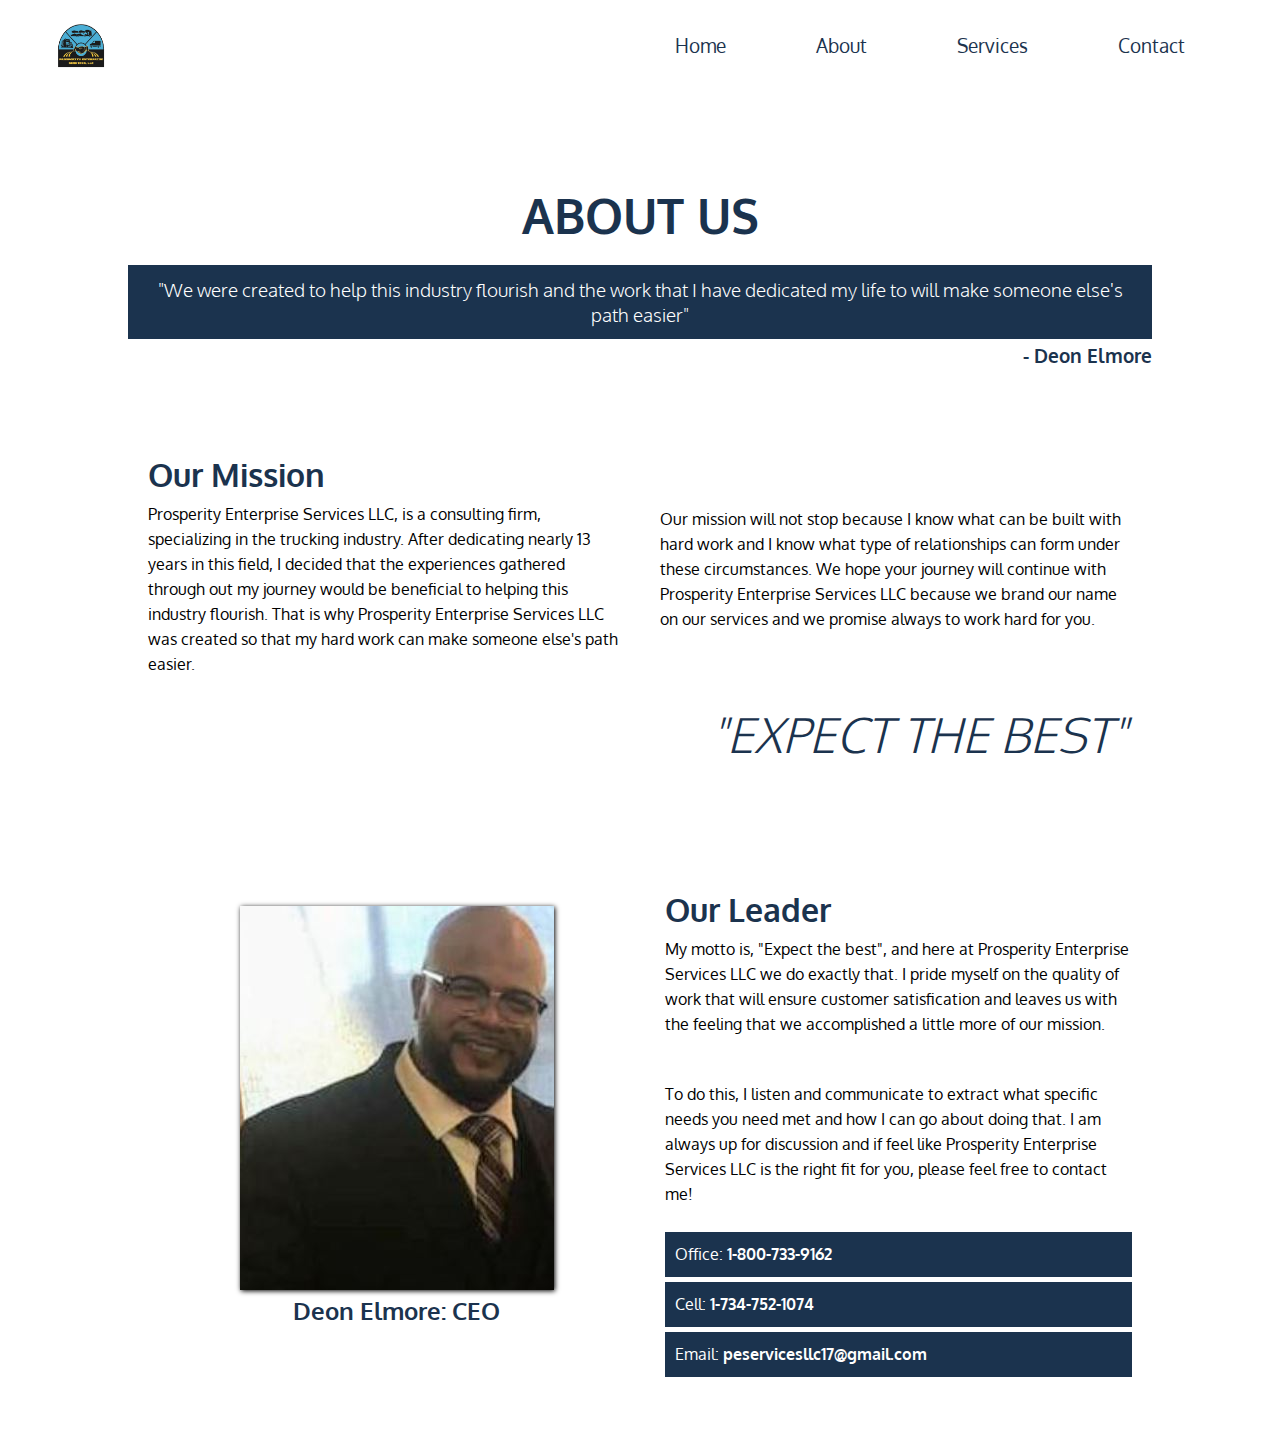
<file: about.html>
<!DOCTYPE html>
<html lang="en">


<head>
    <meta charset="UTF-8">
    <meta name="keywords"
        content="Freight, Freight Broker, Deon Elmore, Prosperity Enterprise Services LLC, Car Hauling, Cargo, Cars, Trucks, Vans, Salvage, Detroit, Michigan">
    <meta name="description" content="A freight brokerage company founded by Deon Elmore. We specialize in car hauling. Located in Michigan.
    This freight broker will haul cargo such as cars, vans, trucks, salvage, and motorcycles.">
    <link rel="icon" href="favicon.ico/favicon.png" type="image/png" sizes="16x16">
    <meta name="viewport" content="width=device-width, initial-scale=1.0">
    <link href="./stylesabout/main.css" rel="stylesheet">
    <link href="./globalstyling/main.css" rel="stylesheet">

    <script async src="https://www.googletagmanager.com/gtag/js?id=UA-180263401-1"></script>
    <script>
        window.dataLayer = window.dataLayer || [];
        function gtag() { dataLayer.push(arguments); }
        gtag('js', new Date());

        gtag('config', 'UA-180263401-1');
    </script>

    <title>About - Deon Elmore CEO Of Prosperity Enterprise Services LLC </title>
</head>

<body>
    
    <header id='home'>
        <div class="menu">
            <input type="checkbox" class="toggle">
            <span class="top"></span>
            <span class="bottom"></span>
        </div>
        <div class="showmenu">
            <ul class="links">
                <li class="showlink"><a href="index.html">Home</a></li>
                <li class="showlink"><a href="about.html">About</a></li>
                <li class="showlink"><a href="services.html">Services</a></li>
                <li class="showlink"><a href="index.html">Contact</a></li>
            </ul>
        </div>
        <nav class="nav">
            <div class="logo"><img src="favicon.ico/favicon.png" class="logoimg" alt="Logo for company"></div>
            <ul class="links">
                <li class="link"><a href="index.html">Home</a></li>
                <li class="link"><a href="about.html">About</a></li>
                <li class="link"><a href="services.html">Services</a></li>
                <li class="link"><a href="index.html">Contact</a></li>
            </ul>
        </nav>
    </header>

    <main class="homepagetransition">
        <div class="heroabout">
            <h1 class="abouttitle">About Us</h1>
            <h2 class="quote">"We were created to help this industry flourish and the work that I have dedicated
                my life to will make someone else's path easier"
                <h3 class="quote-name"> - Deon Elmore
                </h3>
        </div>

        <div class="aboutinfo">
            <div class="information">
                <div class="info1 info">
                    <h2 class="infotitle">Our Mission</h2>
                    <p class="para1 para">Prosperity Enterprise Services LLC,
                        is a consulting firm, specializing in the trucking industry. After dedicating nearly
                        13 years in this field, I decided that the experiences gathered through out
                        my journey would be beneficial to helping this industry flourish. That is why Prosperity
                        Enterprise Services LLC was created so that my hard work can make someone else's path easier.
                    </p>
                </div>
                <div class="info2 info">
                    <p class="para2 para">
                        Our mission will not stop because I know what can be built
                        with hard work and I know what type of relationships can form under these circumstances. We hope
                        your journey will continue with Prosperity Enterprise Services LLC because we brand our name on our
                        services and we promise always to work hard for you.
                    </p>
                </div>

                </p>
            </div>

            <div class="heading-container">
                <h4 class="subheading">"Expect The Best"</h4>
            </div>
            <div class="image">
                <div class="photo">
                    <img src="./imgs/headshot2.JPG" class="headshot" alt="Headshot of CEO Deon Elmore">
                    <h3 class="name">Deon Elmore: CEO</h3>
                </div>
                <div class="about-ceo">
                    <h2 class="infotitle">Our Leader</h2>
                    <p class="para-ceo para2">
                        My motto is, "Expect the best", and here at Prosperity Enterprise Services LLC we do exactly
                        that.
                        I pride myself on the quality of work that will ensure customer satisfication and leaves us with
                        the feeling that we accomplished a little more of our mission.
                    </p>
                    <br>
                    <div class="seperate-para">
                        <p class="para-ceo para2">
                            To do this, I listen and communicate
                            to extract what specific needs you need met and how I can go about doing that. I am always
                            up for discussion and if feel like Prosperity Enterprise Services LLC is the right fit for you,
                            please feel free to contact me!
                        </p>
                    </div>
                    <div class="direct-contact-container">
                        <p class="direct-contact">Office: <strong>1-800-733-9162</strong></p>
                        <p class="direct-contact">Cell: <strong>1-734-752-1074</strong></p>
                        <p class="direct-contact">Email: <strong>peservicesllc17@gmail.com</strong></p>
                    </div>
                </div>
            </div>
        </div>

    </main>

    <script src="main.js"></script>
</body>

</html>
</file>
<file: stylesabout/main.css>
@import url("https://fonts.googleapis.com/css2?family=EB+Garamond&family=Oxygen&display=swap");
@import url("https://fonts.googleapis.com/css2?family=Anton&display=swap");
main {
  width: 100%;
}

main .heroabout {
  display: -webkit-box;
  display: -ms-flexbox;
  display: flex;
  -webkit-box-pack: center;
      -ms-flex-pack: center;
          justify-content: center;
  -webkit-box-orient: vertical;
  -webkit-box-direction: normal;
      -ms-flex-direction: column;
          flex-direction: column;
  -webkit-box-align: center;
      -ms-flex-align: center;
          align-items: center;
  position: relative;
  padding: 75px 0px;
  width: 100%;
  color: #1b334e;
}

main .heroabout .abouttitle {
  font-size: 3rem;
  text-transform: uppercase;
  text-align: center;
  padding: 20px;
  z-index: 1;
}

@media (max-width: 1000px) {
  main .heroabout .abouttitle {
    padding-top: 100px;
  }
}

@media (min-width: 0px) and (max-width: 540px) {
  main .heroabout .abouttitle {
    font-size: 2.5rem;
  }
}

@media (min-width: 1400px) and (max-width: 1699px) {
  main .heroabout .abouttitle {
    font-size: 3.5rem;
  }
}

@media (min-width: 1700px) and (max-width: 2000px) {
  main .heroabout .abouttitle {
    font-size: 4rem;
  }
}

main .heroabout .quote {
  font-size: 1.2rem;
  background: #1b334e;
  color: white;
  width: 80%;
  padding: 12px;
  font-weight: 10;
  text-align: center;
}

@media (max-width: 610px) {
  main .heroabout .quote {
    font-size: 0.95rem;
  }
}

@media (min-width: 0px) and (max-width: 540px) {
  main .heroabout .quote {
    font-size: 0.85rem;
  }
}

@media (min-width: 1400px) and (max-width: 1699px) {
  main .heroabout .quote {
    font-size: 1.4rem;
  }
}

@media (min-width: 1700px) and (max-width: 2000px) {
  main .heroabout .quote {
    font-size: 1.6rem;
  }
}

main .heroabout .quote-name {
  width: 80%;
  text-align: right;
  padding-top: 5px;
}

@media (min-width: 1700px) and (max-width: 2000px) {
  main .heroabout .quote-name {
    font-size: 2rem;
  }
}

main .heroabout .freight {
  position: absolute;
  height: 100%;
  width: 100%;
  -o-object-fit: cover;
     object-fit: cover;
  opacity: 0.45;
}

main .heading-container {
  width: 80%;
  text-align: right;
}

main .heading-container .subheading {
  color: #1b334e;
  padding: 25px;
  font-style: oblique;
  font-weight: 100;
  font-size: 3rem;
  text-transform: uppercase;
}

@media (max-width: 610px) {
  main .heading-container .subheading {
    font-size: 2rem;
  }
}

@media (min-width: 0px) and (max-width: 540px) {
  main .heading-container .subheading {
    font-size: 1.35rem;
  }
}

main .aboutinfo {
  display: -webkit-box;
  display: -ms-flexbox;
  display: flex;
  -ms-flex-pack: distribute;
      justify-content: space-around;
  -webkit-box-align: center;
      -ms-flex-align: center;
          align-items: center;
  width: 100%;
  -ms-flex-wrap: wrap;
      flex-wrap: wrap;
  line-height: 25px;
  padding-bottom: 50px;
}

main .aboutinfo .information {
  display: -webkit-box;
  display: -ms-flexbox;
  display: flex;
  -webkit-box-pack: center;
      -ms-flex-pack: center;
          justify-content: center;
  -webkit-box-align: center;
      -ms-flex-align: center;
          align-items: center;
  width: 80%;
  -ms-flex-wrap: wrap;
      flex-wrap: wrap;
}

main .aboutinfo .information .infotitle {
  padding-bottom: 15px;
  font-size: 2rem;
  color: #1b334e;
  position: relative;
}

@media (min-width: 1700px) and (max-width: 2000px) {
  main .aboutinfo .information .infotitle {
    font-size: 2.5rem;
  }
}

@media (min-width: 1400px) and (max-width: 1699px) {
  main .aboutinfo .information .infotitle {
    font-size: 2.3rem;
  }
}

main .aboutinfo .information .info {
  font-size: 1.02rem;
  -webkit-box-flex: 1;
      -ms-flex: 1 1 400px;
          flex: 1 1 400px;
  padding: 20px;
}

main .aboutinfo .information .info .para {
  font-size: 1rem;
}

@media (min-width: 0px) and (max-width: 540px) {
  main .aboutinfo .information .info .para {
    font-size: 0.95rem;
  }
}

@media (min-width: 1700px) and (max-width: 2000px) {
  main .aboutinfo .information .info .para {
    font-size: 1.3rem;
    line-height: 30px;
  }
}

@media (min-width: 0px) and (max-width: 540px) {
  main .aboutinfo .information .info {
    width: 80%;
    font-size: 0.95em;
  }
}

main .aboutinfo .image {
  display: -webkit-box;
  display: -ms-flexbox;
  display: flex;
  -webkit-box-pack: center;
      -ms-flex-pack: center;
          justify-content: center;
  -ms-flex-wrap: wrap;
      flex-wrap: wrap;
  width: 80%;
  padding-top: 75px;
}

main .aboutinfo .image .photo {
  display: -webkit-box;
  display: -ms-flexbox;
  display: flex;
  -webkit-box-pack: center;
      -ms-flex-pack: center;
          justify-content: center;
  -webkit-box-align: center;
      -ms-flex-align: center;
          align-items: center;
  -webkit-box-orient: vertical;
  -webkit-box-direction: normal;
      -ms-flex-direction: column;
          flex-direction: column;
  -webkit-box-flex: 1;
      -ms-flex: 1 1 400px;
          flex: 1 1 400px;
}

main .aboutinfo .image .photo .name {
  padding-top: 8px;
  color: #1b334e;
  font-size: 1.5rem;
}

main .aboutinfo .image .headshot {
  -webkit-box-shadow: 1px 1px 5px black;
          box-shadow: 1px 1px 5px black;
}

@media (min-width: 481px) and (max-width: 800px) {
  main .aboutinfo .image .headshot {
    width: 45%;
  }
}

@media (min-width: 0px) and (max-width: 540px) {
  main .aboutinfo .image .headshot {
    width: 90%;
  }
}

@media (min-width: 1400px) and (max-width: 1699px) {
  main .aboutinfo .image .headshot {
    width: 65%;
  }
}

@media (min-width: 1700px) and (max-width: 2000px) {
  main .aboutinfo .image .headshot {
    width: 60%;
  }
}

main .aboutinfo .image .about-ceo {
  display: -webkit-box;
  display: -ms-flexbox;
  display: flex;
  -webkit-box-orient: vertical;
  -webkit-box-direction: normal;
      -ms-flex-direction: column;
          flex-direction: column;
  -webkit-box-align: center;
      -ms-flex-align: center;
          align-items: center;
  -webkit-box-flex: 1;
      -ms-flex: 1 1 350px;
          flex: 1 1 350px;
  padding-top: 50px;
  padding-right: 20px;
}

@media (min-width: 1700px) and (max-width: 2000px) {
  main .aboutinfo .image .about-ceo .para-ceo {
    font-size: 1.3rem;
    line-height: 30px;
  }
}

main .aboutinfo .image .about-ceo .seperate-para {
  margin: 20px 0px;
}

main .aboutinfo .image .about-ceo .infotitle {
  padding-bottom: 15px;
  font-size: 2rem;
  color: #1b334e;
  position: relative;
  text-align: left;
  width: 100%;
}

@media (min-width: 1700px) and (max-width: 2000px) {
  main .aboutinfo .image .about-ceo .infotitle {
    font-size: 2.5rem;
  }
}

@media (min-width: 1400px) and (max-width: 1699px) {
  main .aboutinfo .image .about-ceo .infotitle {
    font-size: 2.3rem;
  }
}

main .aboutinfo .image .direct-contact-container {
  width: 100%;
}

main .aboutinfo .image .direct-contact-container .direct-contact {
  padding: 10px;
  background: #1b334e;
  color: white;
  margin: 5px 0px;
}

@media (min-width: 1400px) and (max-width: 1699px) {
  main .aboutinfo .image .direct-contact-container .direct-contact {
    font-size: 1.2rem;
    padding: 12px;
  }
}

@media (min-width: 1700px) and (max-width: 2000px) {
  main .aboutinfo .image .direct-contact-container .direct-contact {
    font-size: 1.35rem;
    padding: 15px;
  }
}

* {
  padding: 0;
  margin: 0;
  -webkit-box-sizing: border-box;
          box-sizing: border-box;
  font-family: Oxygen;
}
/*# sourceMappingURL=main.css.map */
</file>
<file: globalstyling/main.css>
.nav {
  display: -webkit-box;
  display: -ms-flexbox;
  display: flex;
  -webkit-box-pack: justify;
      -ms-flex-pack: justify;
          justify-content: space-between;
  -webkit-box-align: center;
      -ms-flex-align: center;
          align-items: center;
  height: 10vh;
  padding: 0px 50px;
  background: white;
}

@media (max-width: 1000px) {
  .nav {
    display: none;
  }
}

.nav .logoimg {
  height: 50px;
  width: 60px;
  margin-top: 8px;
}

@media (min-width: 0px) and (max-width: 480px) {
  .nav .logoimg {
    height: 80px;
    width: 95px;
    display: block;
    margin: 0 auto;
  }
}

.nav .links {
  display: -webkit-box;
  display: -ms-flexbox;
  display: flex;
  list-style-type: none;
}

.nav .links .link {
  margin: 0px 25px;
  padding: 10px;
  position: relative;
  z-index: 1;
}

.nav .links .link::before {
  content: '';
  position: absolute;
  right: 0;
  top: 0;
  height: 100%;
  width: 0;
  background: #1b334e;
  -webkit-transition: ease 0.4s;
  transition: ease 0.4s;
  -webkit-transform: translate(0);
          transform: translate(0);
  -webkit-transform-origin: right;
          transform-origin: right;
  z-index: -1;
}

.nav .links .link:hover::before {
  content: '';
  position: absolute;
  left: 0;
  height: 100%;
  width: 100%;
  background: #1b334e;
}

.nav .links a {
  text-decoration: none;
  font-size: 1.2em;
  padding: 10px;
  -webkit-transition: ease-in 0.3s;
  transition: ease-in 0.3s;
  color: #1b334e;
}

.nav .links a:hover {
  color: white;
}

.showmenu {
  position: fixed;
  display: -webkit-box;
  display: -ms-flexbox;
  display: flex;
  -webkit-box-pack: center;
      -ms-flex-pack: center;
          justify-content: center;
  -webkit-box-align: center;
      -ms-flex-align: center;
          align-items: center;
  height: 100vh;
  width: 0%;
  z-index: 2;
  -webkit-transition: ease-in-out 0.3s;
  transition: ease-in-out 0.3s;
  background: #1b334e;
  opacity: 0;
}

@media (min-width: 1000px) {
  .showmenu {
    display: none;
  }
}

.showmenu.appear {
  opacity: 1;
  width: 100%;
}

.showmenu .links {
  list-style-type: none;
}

.showmenu .showlink {
  margin: 8px 0px;
  -webkit-transform: translateX(-20px);
          transform: translateX(-20px);
  padding: 10px;
  opacity: 0;
  -webkit-transition: ease-in-out 0.3s 0.2s;
  transition: ease-in-out 0.3s 0.2s;
}

.showmenu .showlink.appear {
  opacity: 1;
  -webkit-transform: translateX(0px);
          transform: translateX(0px);
}

.showmenu a {
  text-decoration: none;
  font-size: 1.3em;
  -webkit-transition: 0.3s ease-in-out;
  transition: 0.3s ease-in-out;
  color: white;
}

.showmenu a:hover {
  letter-spacing: 2px;
}

.menu {
  position: fixed;
  display: -webkit-box;
  display: -ms-flexbox;
  display: flex;
  -webkit-box-align: center;
      -ms-flex-align: center;
          align-items: center;
  width: 50px;
  height: 50px;
  top: 25px;
  right: 25px;
  z-index: 3;
}

@media (min-width: 1000px) {
  .menu {
    display: none;
  }
}

.menu .toggle {
  position: relative;
  height: 50px;
  width: 50px;
  opacity: 0;
  z-index: 4;
}

.menu .toggle:hover {
  cursor: pointer;
}

.menu span {
  position: absolute;
  width: 24px;
  height: 2px;
  background: #1b334e;
}

.menu span.color {
  background: white;
}

.menu span:nth-child(2) {
  position: absolute;
  top: 15px;
  background: #1b334e;
  width: 32px;
  height: 2px;
}

.menu span:nth-child(2).color {
  background: white;
}

.homepagetransition {
  -webkit-animation: homepg 0.75s;
          animation: homepg 0.75s;
}

@-webkit-keyframes homepg {
  from {
    opacity: 0;
    -webkit-transform: translateX(-10px);
            transform: translateX(-10px);
  }
  to {
    opacity: 1;
    -webkit-transform: translateX(0px);
            transform: translateX(0px);
  }
}

@keyframes homepg {
  from {
    opacity: 0;
    -webkit-transform: translateX(-10px);
            transform: translateX(-10px);
  }
  to {
    opacity: 1;
    -webkit-transform: translateX(0px);
            transform: translateX(0px);
  }
}

* {
  padding: 0;
  margin: 0;
  -webkit-box-sizing: border-box;
          box-sizing: border-box;
  font-family: Oxygen;
}

html {
  scroll-behavior: smooth;
}
/*# sourceMappingURL=main.css.map */
</file>
